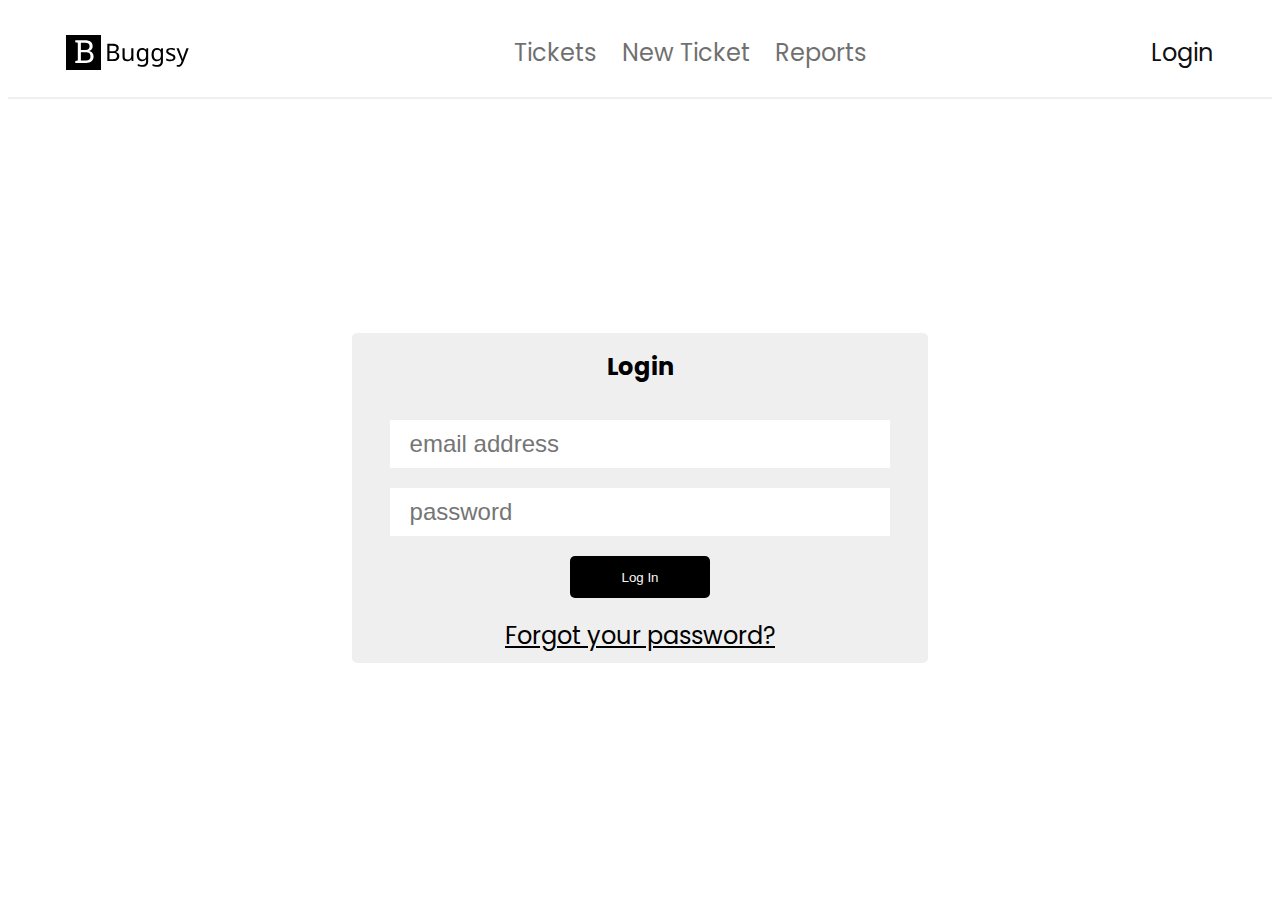
<file: index.html>
<!DOCTYPE html>
<html lang="en">
  <head>
    <meta charset="UTF-8" />
    <meta name="viewport" content="width=device-width, initial-scale=1.0" />
    <title>Document</title>
    <link rel="stylesheet" href="index.css" />
    <link rel="preconnect" href="https://fonts.googleapis.com" />
    <link rel="preconnect" href="https://fonts.gstatic.com" crossorigin />
    <link
      href="https://fonts.googleapis.com/css2?family=Poppins:ital,wght@0,100;0,200;0,300;0,400;0,500;0,600;0,700;0,800;0,900;1,100;1,200;1,300;1,400;1,500;1,600;1,700;1,800;1,900&display=swap"
      rel="stylesheet"
    />
  </head>
  <body>
    <div class="main">
      <div class="nav-bar">
        <div class="left">
          <img src="./instruction/images/logo.svg" alt="" />
        </div>
        <div class="hamburger">
          <img id="hamburger" src="./instruction/images/hamburger.svg" alt="" />
          <img id="close" src="./instruction/images/close.svg" alt="" />
        </div>

        <div class="middle" id="middle">
          <ul>
            <li>Tickets</li>
            <li>New Ticket</li>
            <li>Reports</li>
          </ul>
        </div>
        <div class="right">Login</div>
      </div>
      <div class="form-content">
        <form class="login-form" id="login-form">
          <h1>Login</h1>
          <input id="email" type="email" placeholder="email address" required />
          <input
            id="password"
            type="password"
            placeholder="password"
            required
          />
          <p class="error" id="error">
            <img
              src="./instruction/images/exclamation-triangle.svg"
              alt=""
            />Incorrect Email or Password
          </p>
          <button type="submit">Log In</button>
          <a href="./resetPassword.html">Forgot your password?</a>
        </form>
      </div>
    </div>
    <script src="index.js"></script>
  </body>
</html>
</file>
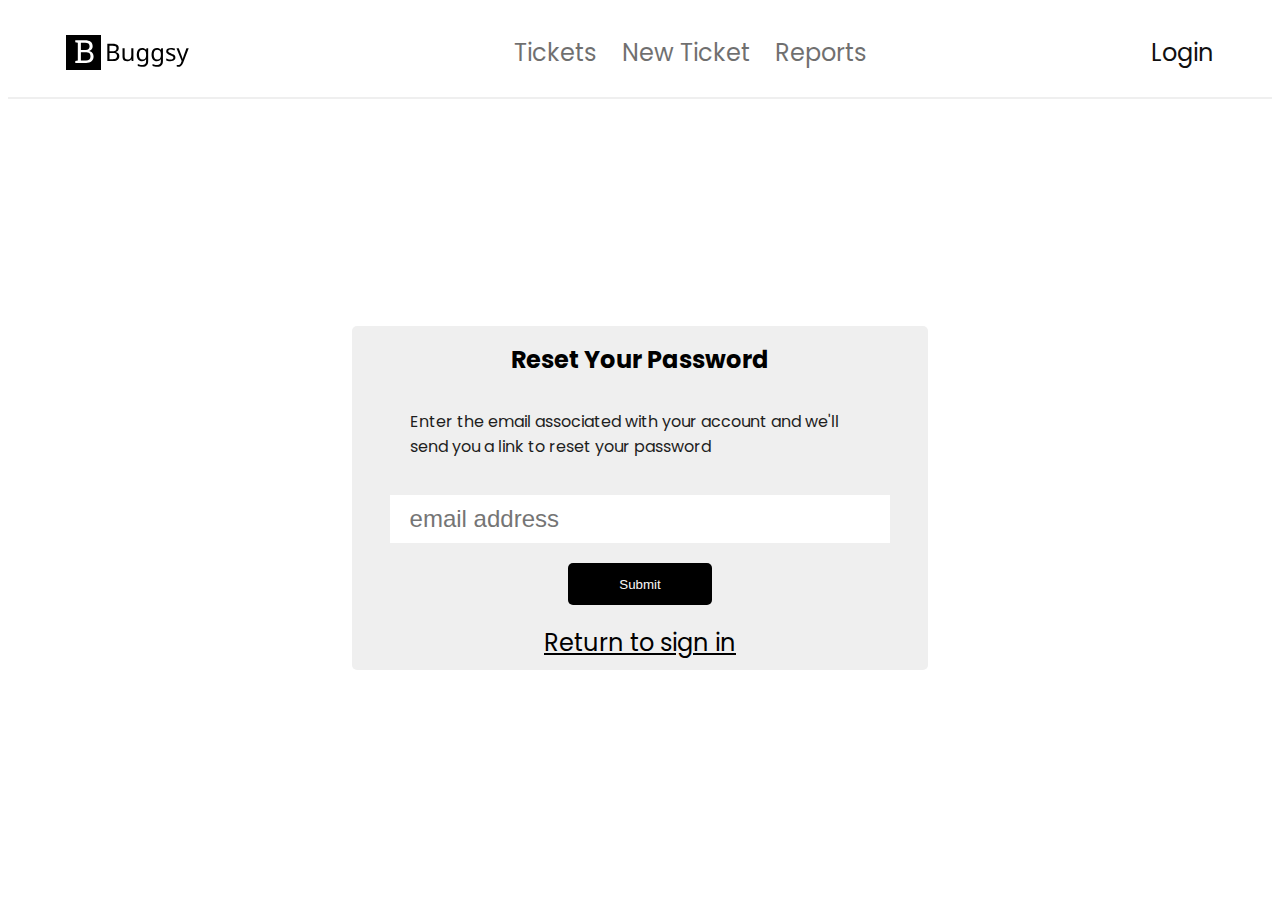
<file: resetPassword.html>
<!DOCTYPE html>
<html lang="en">
  <head>
    <meta charset="UTF-8" />
    <meta name="viewport" content="width=device-width, initial-scale=1.0" />
    <title>Document</title>
    <link rel="stylesheet" href="index.css" />
    <link rel="preconnect" href="https://fonts.googleapis.com" />
    <link rel="preconnect" href="https://fonts.gstatic.com" crossorigin />
    <link
      href="https://fonts.googleapis.com/css2?family=Poppins:ital,wght@0,100;0,200;0,300;0,400;0,500;0,600;0,700;0,800;0,900;1,100;1,200;1,300;1,400;1,500;1,600;1,700;1,800;1,900&display=swap"
      rel="stylesheet"
    />
  </head>
  <body>
    <div class="main">
      <div class="nav-bar">
        <div class="left">
          <img src="./instruction/images/logo.svg" alt="" />
        </div>
        <div class="hamburger">
          <img id="hamburger" src="./instruction/images/hamburger.svg" alt="" />
          <img id="close" src="./instruction/images/close.svg" alt="" />
        </div>
        <div class="middle" id="middle">
          <ul>
            <li>Tickets</li>
            <li>New Ticket</li>
            <li>Reports</li>
          </ul>
        </div>
        <div class="right">Login</div>
      </div>
      <div class="form-content">
        <form class="reset-form" id="reset-form">
          <div class="heading">
            <h1>Reset Your Password</h1>
            <p>
              Enter the email associated with your account and we'll send you a
              link to reset your password
            </p>
          </div>
          <input id="email" type="email" placeholder="email address" required />
          <p class="error" id="error">
            <img
              src="./instruction/images/exclamation-triangle.svg"
              alt=""
            />That email address does not match our records.
          </p>
          <button type="submit">Submit</button>
          <a href="index.html">Return to sign in</a>
        </form>
      </div>
    </div>
    <script src="reset.js"></script>
  </body>
</html>
</file>
<file: index.css>
.main {
  height: 99vh;
 font-family: 'Poppins';
}
.main .nav-bar {
  display: flex;
  justify-content: space-between;
  align-items: centerd;
  padding: 0 4.5vw;
  color: #111010;
  font-size: 24px;
  height: 10%;
  box-shadow: 0px 2px 0 0 #efefef;
  position: relative;
}
.main .nav-bar .left {
  display: flex;
  justify-content: center;
  align-items: center;
}
.main .nav-bar .middle {
  /* display: flex; */
  justify-content: center;
  align-items: center;
}

.main .nav-bar .right {
  /* display:flex; */
  justify-content: center;
  align-items: center;
  cursor: pointer;
}
.main .nav-bar .middle ul {
  display: flex;
  justify-content: center;
  align-items: center;
  list-style: none;
  gap: 2vw;
  opacity: 60%;
}
.main .nav-bar .middle ul li {
  cursor: pointer;
}

.form-content {
  display: flex;
  justify-content: center;
  align-items: center;
  flex-direction: column;
  height: 90%;
}
.form-content form {
  display: flex;
  justify-content: center;
  align-items: center;
  flex-direction: column;
  gap: 20px;
  background-color: #efefef;
  /* width: 40vw; */
  padding-bottom: 10px;
  border-radius: 5px;
}
h1 {
  color: #000000;
}
.form-content form input {
  padding: 10px 20px;
  width: 80%;
  color: #737272;
  outline: none;
  border: none;
}
.form-content form button {
  background-color: #000000;
  color: #faf7f7;
  padding: 1.5vh 4vw;
  border: none;
  border-radius: 5px;
  cursor: pointer;
}
.middle ul li:hover{
  border-bottom: 1px solid black;
}
.form-content form button:hover {
  opacity: 60%;
}
a {
  color: black;
}
form .error {
  width: 80%;
  display: none;
  justify-content: start;
  align-items: center;
  color: #ee0a0a;
  gap: 4px;
}
#close{
  display: none;
}
form p {
  width: 80%;
  display: flex;
  justify-content: start;
  align-items: center;
  color: #1e1e1e;
  gap: 4px;
}

@media (max-width: 600px) {
  .main .nav-bar .right {
    display: none;
  }
  .main .nav-bar .middle {
    position: absolute;
    top: -1000px;
    right: 0;
    padding: 10px;
    transition-duration: 300ms;
    animation-duration: 300s;
    transition-timing-function:ease-in-out;
    border-right:2px solid black ;
    border-bottom: 2px solid black;
    

  }
  .main .nav-bar .middle ul {
    flex-direction: column;
  }
  .main .hamburger {
    display: flex;
    justify-content: center;
    align-items: center;
  }
  .main .hamburger img{
    cursor: pointer;
  }
  .form-content form h1 {
    font-size: 24px;
  }
  .form-content form input,
  .form-content form a {
    font-size: 16px;
  }
  .form-content form p {
    font-size: 14px;
  }
  .form-content form {
    width: 90vw;
  }
}
.reset-form .heading {
  display: flex;
  flex-direction: column;
  justify-content: center;
  align-items: center;
}
@media (min-width: 600px) {
  .main .nav-bar .middle,
  .main .nav-bar .right {
    display: flex;
  }
  .main .hamburger {
    display: none;
  }
  .form-content form h1,
  .form-content form input,
  .form-content form a {
    font-size: 24px;
  }
  .form-content form p {
    font-size: 16px;
  }
  .form-content form {
    width: 45vw;
  }
}
</file>
